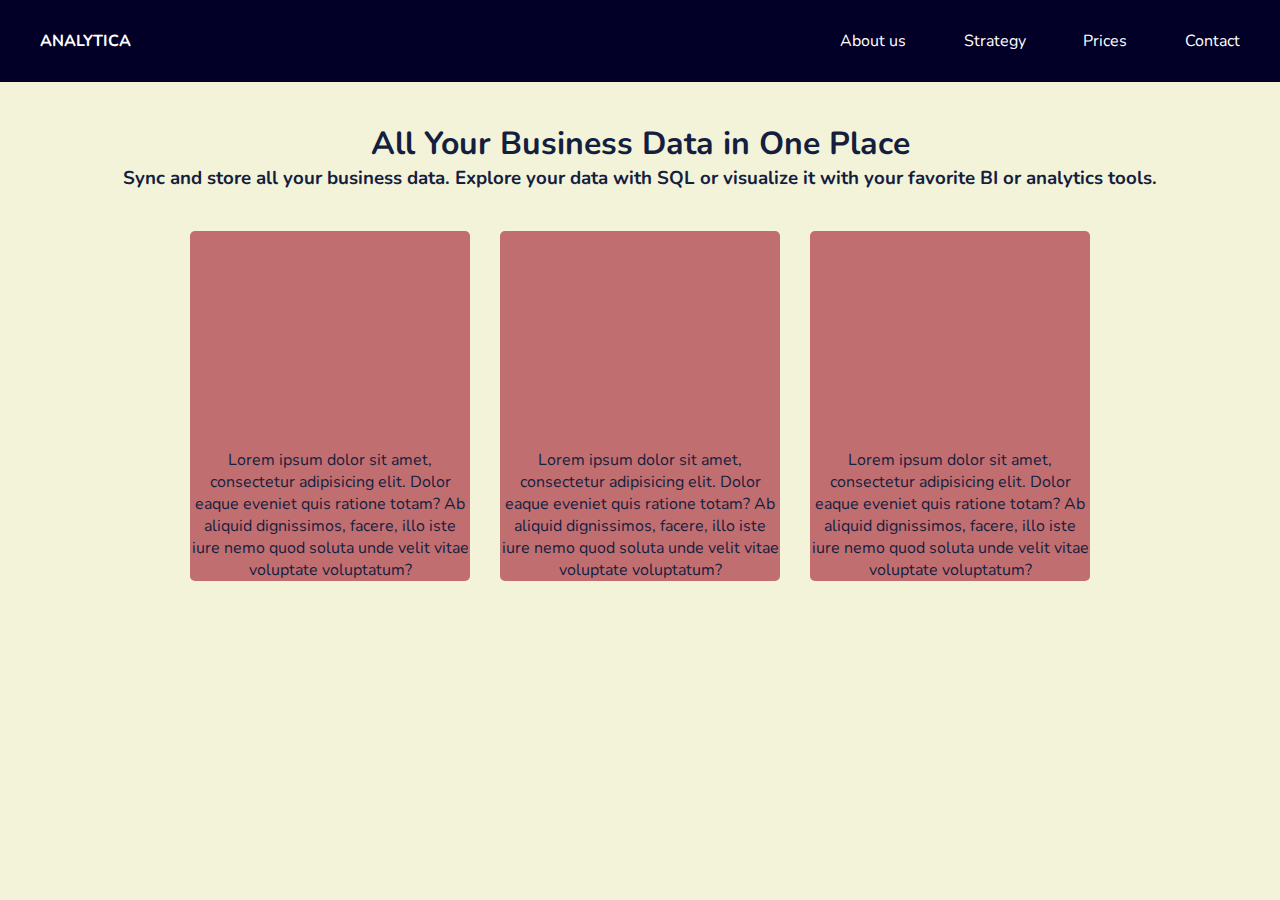
<file: deel-3-webpagina/index.html>
<!DOCTYPE html>
<html lang="en">
<head>
    <meta charset="UTF-8">
    <meta name="viewport" content="width=device-width, initial-scale=1, minimum-scale=1"/>
    <link rel="stylesheet" href="styles/styles.css">
    <title>Flexbox opdracht 3</title>
</head>
<body>
<nav class="navigation">
    <p class="analytica">Analytica</p>
    <ul>
        <li>About us</li>
        <li>Strategy</li>
        <li>Prices</li>
        <li>Contact</li>
    </ul>
</nav>
<div class="introduction">
    <h1>All Your Business Data in One Place</h1>
    <h3>Sync and store all your business data. Explore your data with SQL or visualize it with your favorite BI or
        analytics tools.</h3>
</div>
<div class="flex-container">

    <div class="flex-item">
    <p>Lorem ipsum dolor sit amet, consectetur adipisicing elit. Dolor eaque eveniet quis ratione totam? Ab aliquid
        dignissimos, facere, illo iste iure nemo quod soluta unde velit vitae voluptate voluptatum? </p>
    </div>

    <div class="flex-item">
        <p>Lorem ipsum dolor sit amet, consectetur adipisicing elit. Dolor eaque eveniet quis ratione totam? Ab aliquid
            dignissimos, facere, illo iste iure nemo quod soluta unde velit vitae voluptate voluptatum? </p>
    </div>

    <div class="flex-item">
    <p class="inhoud">Lorem ipsum dolor sit amet, consectetur adipisicing elit. Dolor eaque eveniet quis ratione totam? Ab aliquid
        dignissimos, facere, illo iste iure nemo quod soluta unde velit vitae voluptate voluptatum? </p>
</div>
</div>
</body>
</html>
</file>
<file: deel-3-webpagina/styles/styles.css>
/* Global */

@import url('https://fonts.googleapis.com/css2?family=Nunito:wght@300&display=swap');

* {
    box-sizing: border-box;
    margin: 0;
    padding: 0;
    font-family: 'Nunito', 'Arial', sans-serif;
}


:root {
    --space-cadet: #151e3fff;
    --oxford-blue: #030027ff;
    --beige: #f2f3d9ff;
    --buff: #dc9e82ff;
    --old-rose: #c16e70ff;
}

body {
    background-color: #f2f3d9ff;;
    color: #151e3fff;
    text-align: center;
}
.navigation {
    display: flex;
    flex-direction: row;
    justify-content: space-between;
    background-color: #030027ff;
    color: white;
    padding: 30px 40px;
}


.analytica {
    text-transform: uppercase;
    font-weight: bold;
}


.navigation ul {
    display: flex;
    flex-direction: row;
    justify-content: space-between;
    flex-basis: 400px;
    flex-shrink: 1;
    flex-grow: 0;
    list-style: none;
}

.introduction {
    padding: 40px;
}

.flex-container {
    display: flex;
    flex-direction: row;
    justify-content: center;
    gap: 30px;
}

.flex-item {
    background-color:  #c16e70ff;
    max-width: 280px;
    height: 350px;

    display: flex;
    flex-direction: column;
    justify-content: flex-end;

    flex-basis: 280px;
    flex-shrink: 1;
    flex-grow: 0;

    border-radius: 5px;
}
</file>
